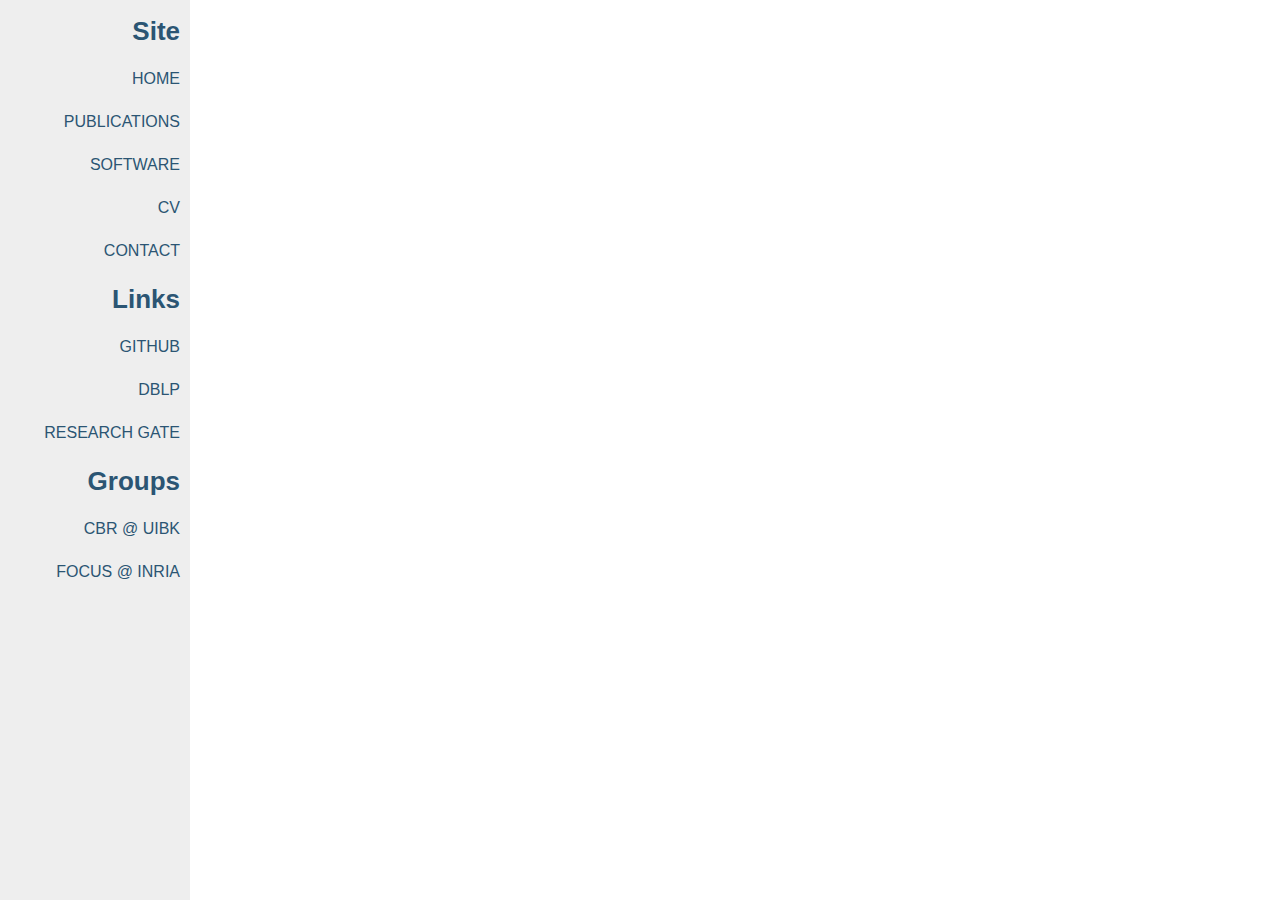
<file: templates/default.html>
<?xml version="1.0" encoding="UTF-8"?>
<!DOCTYPE html PUBLIC "-//W3C//DTD XHTML 1.0 Strict//EN"
	  "http://www.w3.org/TR/xhtml1/DTD/xhtml1-strict.dtd">
<html xmlns="http://www.w3.org/1999/xhtml" xml:lang="en" lang="en">
  <head>
    <meta http-equiv="Content-Type" content="text/html; charset=UTF-8" />
    <meta name="viewport" content="width=device-width" />
    
    <title>$title$</title>
    <link rel="stylesheet" type="text/css" href="/css/ma.css" />
    <meta name="description" content="Home page of Martin Avanzini."/>

    <script type="text/javascript">
    function plangLink(which) {
	switch(which.toLowerCase()) {
        case "haskell":
            document.write('<a class="haskell-link link" href="http://haskell.org">Haskell</a>');
	    break;
        case "ocaml":
            document.write('<a class="ocaml-link link" href="http://ocaml.org">OCaml</a>');
	    break;
        default:
	    document.write(which);
        }
    };
    function licenseLink(which) {
	switch(which.toLowerCase()) {
        case "mit":
            document.write('<a class="mit-link" href="http://opensource.org/licenses/MIT">MIT</a>');
	    break;
        case "lgpl":
            document.write('<a class="lgpl-link" href="https://www.gnu.org/copyleft/lesser.html">LGPL</a>');
            break;
        case "gpl":
            document.write('<a class="gpl-link" href="https://www.gnu.org/licenses/gpl-3.0.en.html">GPL</a>');
            break;
        case "bsd":
            document.write('<a class="bsd-link" href="https://opensource.org/licenses/BSD-3-Clause">BSD</a>');
	    break;
    
        default:
        }
      };
    </script>
  </head>
  <body>
    <div id ="navigation">
      <h1>Site</h1>
      <p>
	<a href="/">Home</a>
	<a href="/publications.html">Publications</a>
	<a href="/software.html">Software</a>      
	<a href="/cv.html">CV</a>
	<a href="/contact.html">Contact</a>
      </p>
      <h1>Links</h1>
      <p>
	<a href="http://github.com/mzini">GitHub</a>
	<a href="http://dblp.uni-trier.de/pers/hd/a/Avanzini:Martin">DBLP</a>	
	<a href="https://www.researchgate.net/profile/Martin_Avanzini">Research Gate</a>
      </p>
      <h1>Groups</h1>
      <p>
	<a href="http://cbr.uibk.ac.at">CBR @ UIBK</a>
	<a href="http://www.inria.fr/en/teams/focus">FoCUS @ INRIA</a>
      </p>
    </div>

    $body$
  </body>
</html>
</file>
<file: css/ma.css>
/* ---------------------------------------------------------------------- */
/* outer */
/* ---------------------------------------------------------------------- */

html {
    margin: 0px;
    padding: 0px;
    height: 100%;
}

body {
    margin: 0px;
    padding: 0px 0px 0px 0px;
}

div#navigation {
    padding-bottom: 10px;
    padding-right: 10px;    
    text-align: left;
    top:0px;
}


div#navigation h1, div#navigation a {
    display: block;
}


div#footer{
    padding-top:40px;
    text-align:center;    
    clear:both;
    font-size:50%;
}

@media (min-width: 1064px) {
    div#navigation {    
	padding-bottom: 10px;
	padding-right: 10px;    
	text-align: right;
	float: left;
	position: fixed;
	top:0px;
	width: 180px;
	height: 100%;
    }

    div#navigation p {
	text-align: right;
    }


    div#content {
	margin: 0px 0px 0px 200px;
	padding-right: 10px;
	width: 844px;
    }
    

    div#navigation a {
	border: none;
	font-style: normal;
	margin-bottom: 15px;        
    }

    div#navigation h1 a {
	border: none;
	font-style: normal;
	margin-bottom: 15px;        
    }


    div#navigation h1 {
	border: none;
	margin-bottom:20px;
    }

    p {
	text-align: justify;
    }
}

/* ---------------------------------------------------------------------- */
/* inner */
/* ---------------------------------------------------------------------- */

html {
    font-size: 16px;
    font-family:arial,sans-serif;
    line-height: 28px;    
    color: #555;        
}

p {
    margin: 20px 0px;
}

a {
    color: #2B5573;
    font-style: italic;
}

h1 {
    font-size: 26px;
}

h2 {
    font-size: 22px;
}

h3 {
    font-size: 18px;
}

h1, h2, h3 {
    color: #2B5573;
    margin-bottom: 5px;
}

ul {
    list-style-image: url("http://cl-informatik.uibk.ac.at/users/zini/images/list-style-image.png");
}

pre {
    font-family: Consolas, Menlo, Monaco, Lucida Console, Liberation Mono, DejaVu Sans Mono, Bitstream Vera Sans Mono, Courier New, monospace, serif;
    overflow: auto;
    width: auto;
    padding: 5px;
    width: 650px!ie7;
    border: 1px solid gray;
}    

em {
    color: #2B5573;
}

div#navigation {
    background: #EEE none repeat scroll 0% 0%;
}

div#navigation a {
    text-decoration: none;
    text-transform: uppercase;
}

div#navigation h1 a {
    text-decoration: none;
    text-transform: capitalize;
}

code {
    color: #2B5573;
}

/* contacts page */
/* ---------------------------------------------------------------------- */

.contacts th {
    padding-right: 25px;
    text-align:right;
    vertical-align:top;
}    

/* link boxes */
/* ---------------------------------------------------------------------- */

div.links {
    background-color: #F5F5F5;
    border: 1px solid #F1F1F1;
    min-height: 20px;
}

.links a {
    font-style: normal;
    margin-right: 15px;
    text-decoration: none;
    color: #555;        
}

.links .label {
    color: #2B5573;
    margin-right: 25px;
}    


.links a:hover {
    color: #2B5573;
    text-decoration: underline;
}    

/* software page */
/* ---------------------------------------------------------------------- */

.software {
    margin-bottom: 30px;
}    
.software .title {
    color: #2B5573;
    font-weight: bold;
    font-size: 120%;
}

.software .title a {
    font-style: normal;
    text-decoration: none;    
}

.software .attributes {
    float:right;
}

.software .attributes a {
    font-style: normal;
    margin-left: 10px;
    margin-right: 0px;
    text-decoration: none;
    color: #555;        
}

.software .attributes a:hover {
    color: #2B5573;
    text-decoration: underline;
}


.software .abstract p {
    margin-top: 5px;
    margin-bottom: 10px;
}


/* publication page */
/* ---------------------------------------------------------------------- */

div.publication div, div.publication pre {
    padding-left:10px;
}    

.tagcloud {
    margin-top:50px;
    margin-bottom:30px;    
    margin-left:50px;
    margin-right:50px;
    text-align:center;
}

.tagcloud a {
    text-decoration:none;
    margin-left:5px;
    margin-right:5px;
    font-style: normal;    
    text-transform: uppercase;    
}

.tagcloud a:hover {
    text-decoration:underline;
}

div.publication {
    padding-top: 15px;
}    
div.publication-author {
    padding-top: 15px;
}

div.publication-image {
    float: left;
    padding-left:0px !important;
    border:1px solid lightgray;
    margin-right:20px;
}

div.publication-copyright {
    font-size:70%;   
    text-transform: uppercase;
}

pre.publication-bibtex {
}

div#biblink{
    float: right;
    margin-top: -30px;
}

div#biblink a {
    margin-left: 10px;
    margin-right: 0px;
}

    
/* CV */
/* ---------------------------------------------------------------------- */

.cv .date {
    float:right;
}

.cv div#pdflink {
    float: right;
    margin-top: -45px;
}

/* links */
/* ---------------------------------------------------------------------- */

.pdf-link {
    background: transparent url("http://cl-informatik.uibk.ac.at/users/zini/images/pdf.png") no-repeat scroll 0px 50% / 18px 18px;
    padding-left: 26px;
}

.github-link {
    background: transparent url("http://cl-informatik.uibk.ac.at/users/zini/images/github-logo.png") no-repeat scroll 0px 50% / 18px 18px;
    padding-left: 26px;
}

.hackage-link {
    background: transparent url("http://cl-informatik.uibk.ac.at/users/zini/images/haskell-logo.png") no-repeat scroll 0px 50% / 18px 18px;
    padding-left: 26px;
}

.haskell-link {
    background: transparent url("http://cl-informatik.uibk.ac.at/users/zini/images/haskell-logo.png") no-repeat scroll 0px 50% / 18px 18px;
    padding-left: 26px;
}

.ocaml-link {
    background: transparent url("http://cl-informatik.uibk.ac.at/users/zini/images/ocaml-logo.png") no-repeat scroll 0px 50% / 18px 18px;
    padding-left: 26px;
}


.external-link {
    background: transparent url("http://cl-informatik.uibk.ac.at/users/zini/images/home.png") no-repeat scroll 0px 50% / 18px 18px;
    padding-left: 26px;
}

.mit-link {
    background: transparent url("http://cl-informatik.uibk.ac.at/users/zini/images/mit.png") no-repeat scroll 0px 50% / 18px 18px;
    padding-left: 26px;
}

.lgpl-link {
    background: transparent url("http://cl-informatik.uibk.ac.at/users/zini/images/lgpl.png") no-repeat scroll 0px 50% / 18px 18px;
    padding-left: 26px;
}

.gpl-link {
    background: transparent url("http://cl-informatik.uibk.ac.at/users/zini/images/gpl.png") no-repeat scroll 0px 50% / 18px 18px;
    padding-left: 26px;
}


.bsd-link {
    background: transparent url("http://cl-informatik.uibk.ac.at/users/zini/images/bsd.jpg") no-repeat scroll 0px 50% / 18px 18px;
    padding-left: 26px;
}

.arxiv-link {
    background: transparent url("http://cl-informatik.uibk.ac.at/users/zini/images/arxiv-logo.png") no-repeat scroll 0px 50% / 18px 18px;
    padding-left: 26px;
}

.paper-link {
    background: transparent url("http://cl-informatik.uibk.ac.at/users/zini/images/paper.png") no-repeat scroll 0px 50% / 18px 18px;
    padding-left: 26px;
}

.bib-link {
    background: transparent url("http://cl-informatik.uibk.ac.at/users/zini/images/paper.png") no-repeat scroll 0px 50% / 18px 18px;
    padding-left: 26px;
}

.doi-link {
    background: transparent url("http://cl-informatik.uibk.ac.at/users/zini/images/doi-logo.png") no-repeat scroll 0px 50% / 18px 18px;
    padding-left: 26px;
}
</file>
